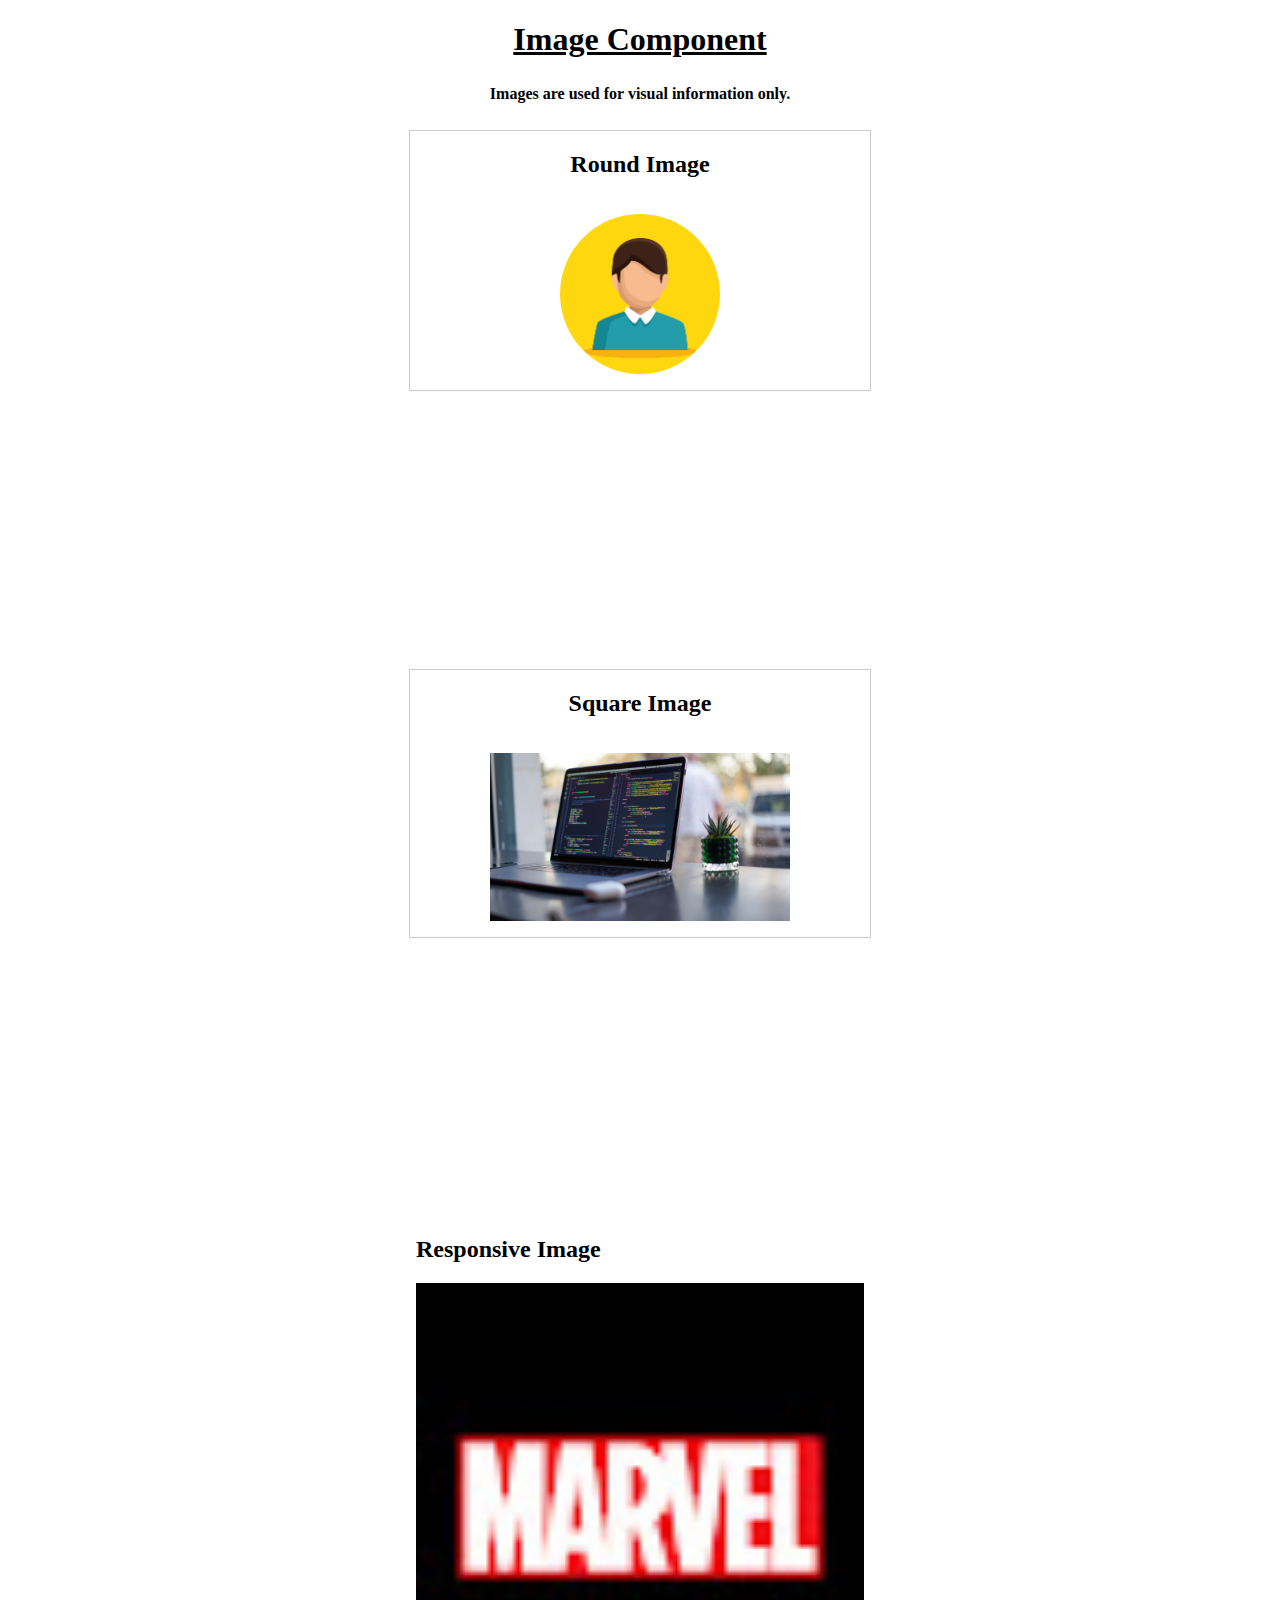
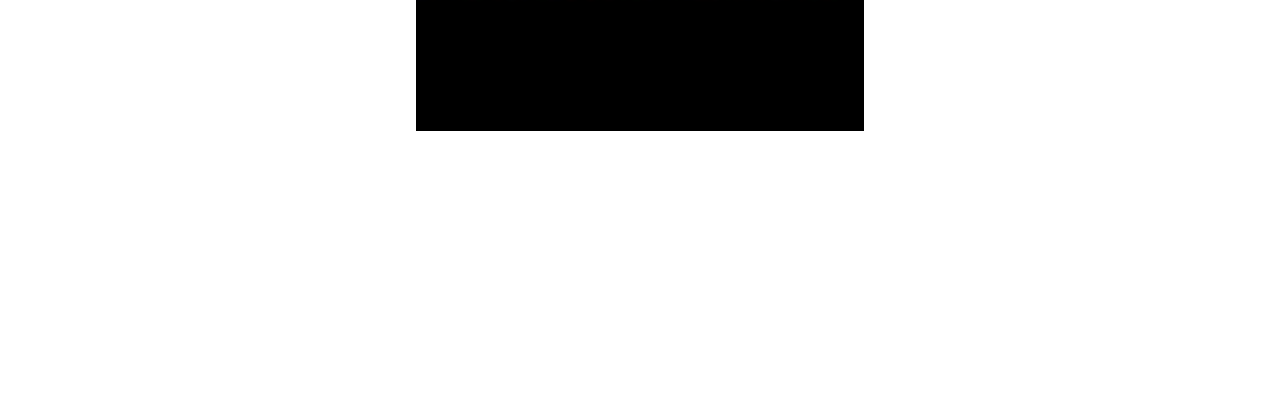
<file: components/image/index.html>
<!DOCTYPE html>
<html lang="en">

<head>
    <meta charset="UTF-8">
    <meta http-equiv="X-UA-Compatible" content="IE=edge">
    <meta name="viewport" content="width=device-width, initial-scale=1.0">
    <title>Image</title>
    <link rel="stylesheet" href="image.css">
</head>

<body>
    <h1>
        <u>
            <center>Image Component</center>
        </u>
    </h1>
    <h5 class="text">
        <center>Images are used for visual information only.</center>
    </h5>

    <div class="container">
        <div class="img-container">
            <h2>Round Image</h2>
            <img src="/images/round.jpg" alt="Round Image" class="round-img">
        </div>
        <div>
            <iframe
                src="https://carbon.now.sh/embed?bg=rgba%28171%2C+184%2C+195%2C+1%29&t=seti&wt=none&l=auto&width=680&ds=true&dsyoff=20px&dsblur=68px&wc=true&wa=true&pv=56px&ph=56px&ln=false&fl=1&fm=Hack&fs=14px&lh=133%25&si=false&es=2x&wm=false&code=%253Cdiv%2520class%253D%2522img-container%2522%253E%250A%2509%253Ch2%253ERound%2520Image%253C%252Fh2%253E%250A%2520%2520%2520%2520%253Cimg%2520%250A%2509%2509src%253D%2522%252Fimages%252Fround.jpg%2522%2520%250A%2509%2509alt%253D%2522Round%2520Image%2522%2520%250A%2509%2509class%253D%2522round-img%2522%253E%250A%253C%252Fdiv%253E"
                style="width: 470px; height: 242px; border:0; transform: scale(1); overflow:hidden;"
                sandbox="allow-scripts allow-same-origin">
            </iframe>
        </div>
        <div class="img-container">
            <h2>Square Image</h2>
            <img src="/images/square.jpg" alt="Round Image" class="square-img">
        </div>
        <div>
            <iframe
                src="https://carbon.now.sh/embed?bg=rgba%28171%2C+184%2C+195%2C+1%29&t=seti&wt=none&l=auto&width=680&ds=true&dsyoff=20px&dsblur=68px&wc=true&wa=true&pv=56px&ph=56px&ln=false&fl=1&fm=Hack&fs=14px&lh=133%25&si=false&es=2x&wm=false&code=%253Cdiv%2520class%253D%2522img-container%2522%253E%250A%2509%253Ch2%253ESquare%2520Image%253C%252Fh2%253E%250A%2520%2520%2520%2520%253Cimg%2520%2509%250A%2509%2509src%253D%2522%252Fimages%252Fsquare.jpg%2522%2520%250A%2509%2509alt%253D%2522Round%2520Image%2522%2520%250A%2509%2509class%253D%2522square-img%2522%253E%250A%253C%252Fdiv%253E"
                style="width: 470px; height: 242px; border:0; transform: scale(1); overflow:hidden;"
                sandbox="allow-scripts allow-same-origin">
            </iframe>
        </div>
        <div class="res-img-container">
            <h2>Responsive Image</h2>
            <img src="/images/responsive.jpg" alt="Responsive Image" class="res-img">
        </div>
        <div>
            <iframe
                src="https://carbon.now.sh/embed?bg=rgba%28171%2C+184%2C+195%2C+1%29&t=seti&wt=none&l=auto&width=680&ds=true&dsyoff=20px&dsblur=68px&wc=true&wa=true&pv=56px&ph=56px&ln=false&fl=1&fm=Hack&fs=14px&lh=133%25&si=false&es=2x&wm=false&code=%253Cdiv%2520class%253D%2522res-img-container%2522%253E%250A%2509%253Ch2%253EResponsive%2520Image%253C%252Fh2%253E%250A%2520%2520%2520%2520%253Cimg%2520%250A%2509%2509src%253D%2522%252Fimages%252Fresponsive.jpg%2522%2520%250A%2509%2509alt%253D%2522Responsive%2520Image%2522%2520%250A%2509%2509class%253D%2522res-img%2522%253E%250A%253C%252Fdiv%253E"
                style="width: 470px; height: 242px; border:0; transform: scale(1); overflow:hidden;"
                sandbox="allow-scripts allow-same-origin">
            </iframe>
        </div>
    </div>


</body>

</html>
</file>
<file: components/image/image.css>
.text {
  font-size: 1rem;
}

.container {
  display: flex;
  flex-direction: column;
  gap: 1rem;
  justify-content: center;
  align-items: center;
}

.img-container {
  display: flex;
  flex-direction: column;
  gap: 1rem;
  justify-content: center;
  align-items: center;
  border: 1px solid #ccc;
  width: 460px;
  padding-bottom: 1rem;
}
.res-img-container {
  width: 35vw;
}

.round-img {
  border-radius: 50%;
  width: 10rem;
}

.res-img {
  border-radius: 0;
  width: 100%;
}
.square-img {
  border-radius: 0;
  width: 300px;
}
</file>
